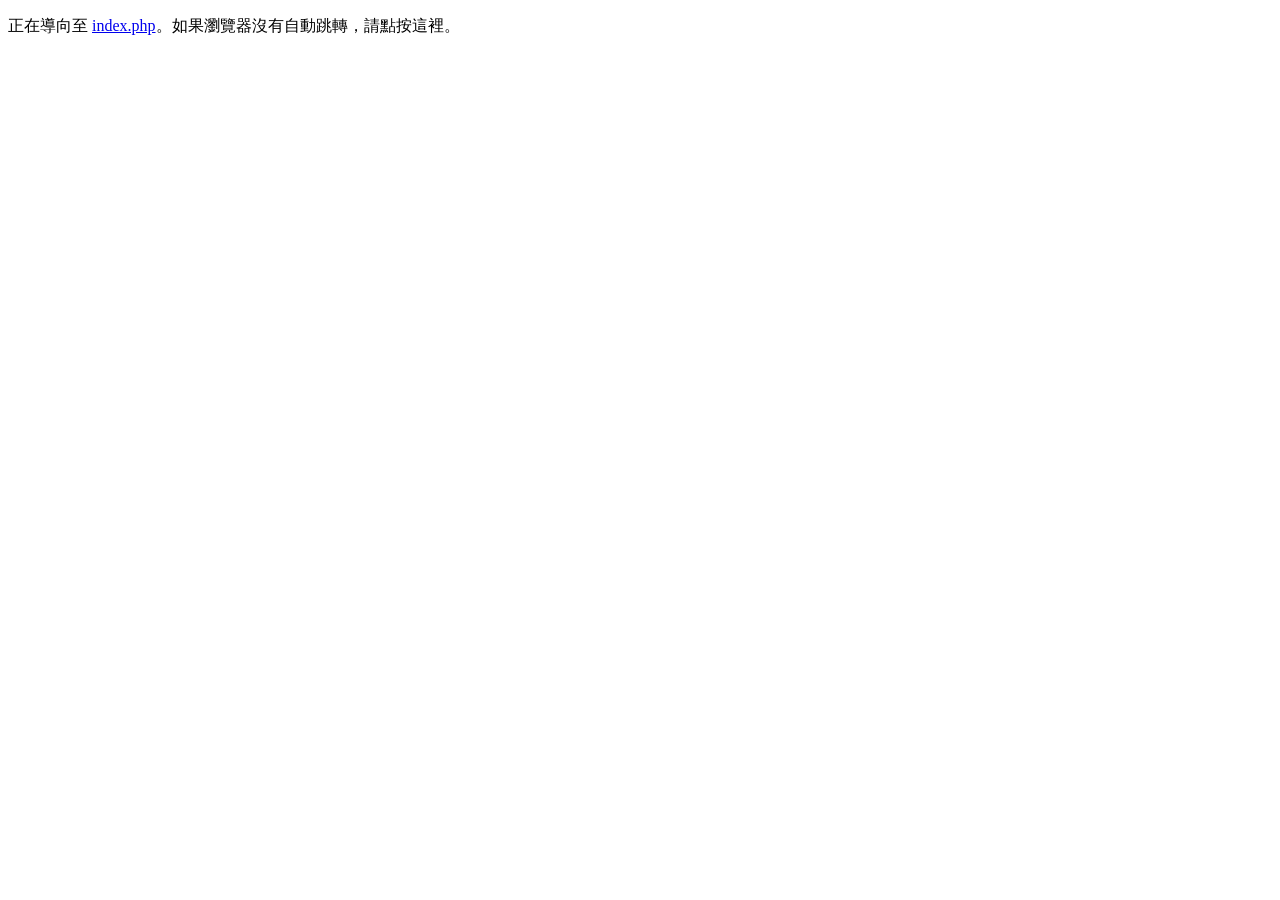
<file: index.html>
<!DOCTYPE html>
<html lang="zh-TW">

<head>
    <meta charset="UTF-8">
    <meta http-equiv="refresh" content="0; url=index.php">
    <title>正在導向...</title>
</head>

<body>
    <p>正在導向至 <a href="index.php">index.php</a>。如果瀏覽器沒有自動跳轉，請點按這裡。</p>
</body>

</html>
</file>
